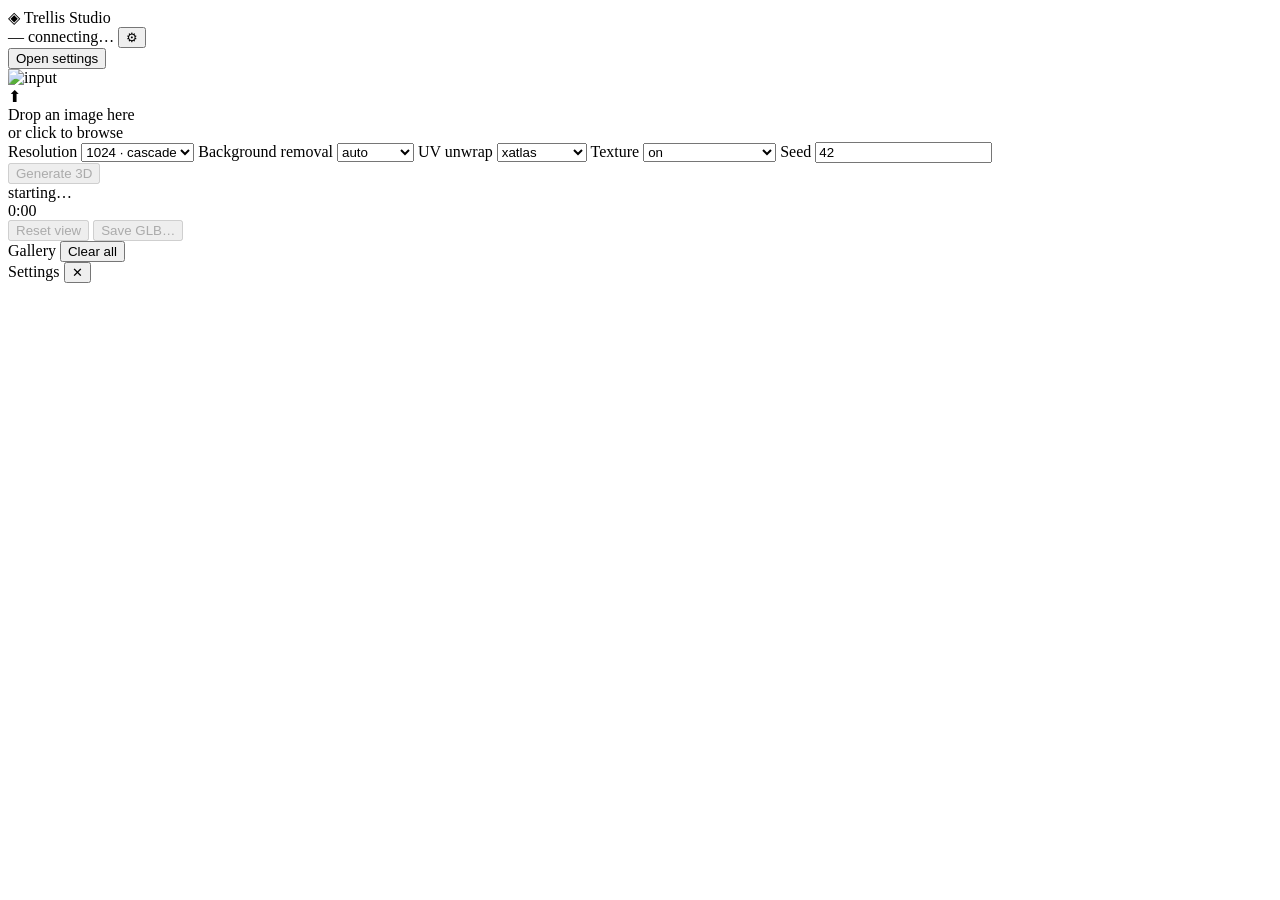
<file: trellis-studio/index.html>
<!doctype html>
<html lang="en">
  <head>
    <meta charset="UTF-8" />
    <meta name="viewport" content="width=device-width, initial-scale=1.0" />
    <title>Trellis Studio</title>
    <!-- The vendored <model-viewer> (three.js-based) is loaded at runtime from
         public/vendor by viewer.ts, so Vite doesn't try to bundle it. -->
  </head>
  <body>
    <header class="topbar">
      <div class="brand">
        <span class="logo">◈</span> Trellis Studio
      </div>
      <div class="status">
        <span id="backend-badge" class="badge" title="active backend">—</span>
        <span id="server-dot" class="dot" title="server status"></span>
        <span id="server-label" class="server-label">connecting…</span>
        <button id="settings-btn" class="icon-btn hidden" title="Settings">⚙</button>
      </div>
    </header>

    <div id="setup-banner" class="banner hidden">
      <span></span>
      <button id="banner-settings" class="link-btn hidden">Open settings</button>
    </div>

    <main class="workspace">
      <section class="panel panel-left">
        <div id="dropzone" class="dropzone" tabindex="0">
          <img id="input-preview" class="input-preview hidden" alt="input" />
          <div id="dropzone-hint" class="dropzone-hint">
            <div class="dz-icon">⬆</div>
            <div>Drop an image here</div>
            <div class="muted">or click to browse</div>
          </div>
          <input id="file-input" type="file" accept="image/*" hidden />
        </div>

        <div class="controls">
          <label class="ctl">
            <span>Resolution</span>
            <select id="ctl-res">
              <option value="512">512 · light</option>
              <option value="1024" selected>1024 · cascade</option>
              <option value="1536">1536 · high</option>
            </select>
          </label>
          <label class="ctl">
            <span>Background removal</span>
            <select id="ctl-bg">
              <option value="auto" selected>auto</option>
              <option value="birefnet">birefnet</option>
              <option value="threshold">threshold</option>
            </select>
          </label>
          <label class="ctl">
            <span>UV unwrap</span>
            <select id="ctl-uv">
              <option value="xatlas" selected>xatlas</option>
              <option value="box">box (faster)</option>
            </select>
          </label>
          <label class="ctl">
            <span>Texture</span>
            <select id="ctl-tex">
              <option value="on" selected>on</option>
              <option value="off">off (geometry only)</option>
            </select>
          </label>
          <label class="ctl">
            <span>Seed</span>
            <input id="ctl-seed" type="number" min="0" step="1" value="42" />
          </label>
        </div>

        <button id="generate-btn" class="primary" disabled>Generate 3D</button>

        <div id="progress" class="progress hidden">
          <div class="bar"><div class="bar-fill"></div></div>
          <div id="progress-stage" class="progress-stage muted">starting…</div>
          <div id="progress-elapsed" class="progress-elapsed muted">0:00</div>
        </div>
      </section>

      <section class="panel viewer-panel">
        <div id="viewer-mount" class="viewer-mount"></div>
        <div class="viewer-toolbar">
          <button id="reset-view" class="tool-btn" disabled>Reset view</button>
          <button id="save-glb" class="tool-btn" disabled>Save GLB…</button>
          <span id="viewer-caption" class="viewer-caption muted"></span>
        </div>
      </section>
    </main>

    <section class="gallery-wrap">
      <div class="gallery-head">
        <span>Gallery</span>
        <button id="clear-gallery" class="link-btn">Clear all</button>
      </div>
      <div id="gallery" class="gallery"></div>
    </section>

    <div id="settings-modal" class="modal hidden">
      <div class="modal-card">
        <div class="modal-head">
          <span>Settings</span>
          <button id="settings-close" class="icon-btn">✕</button>
        </div>
        <div id="settings-body" class="modal-body"></div>
      </div>
    </div>

    <div id="toasts" class="toasts"></div>

    <script type="module" src="./src/main.ts"></script>
  </body>
</html>
</file>
